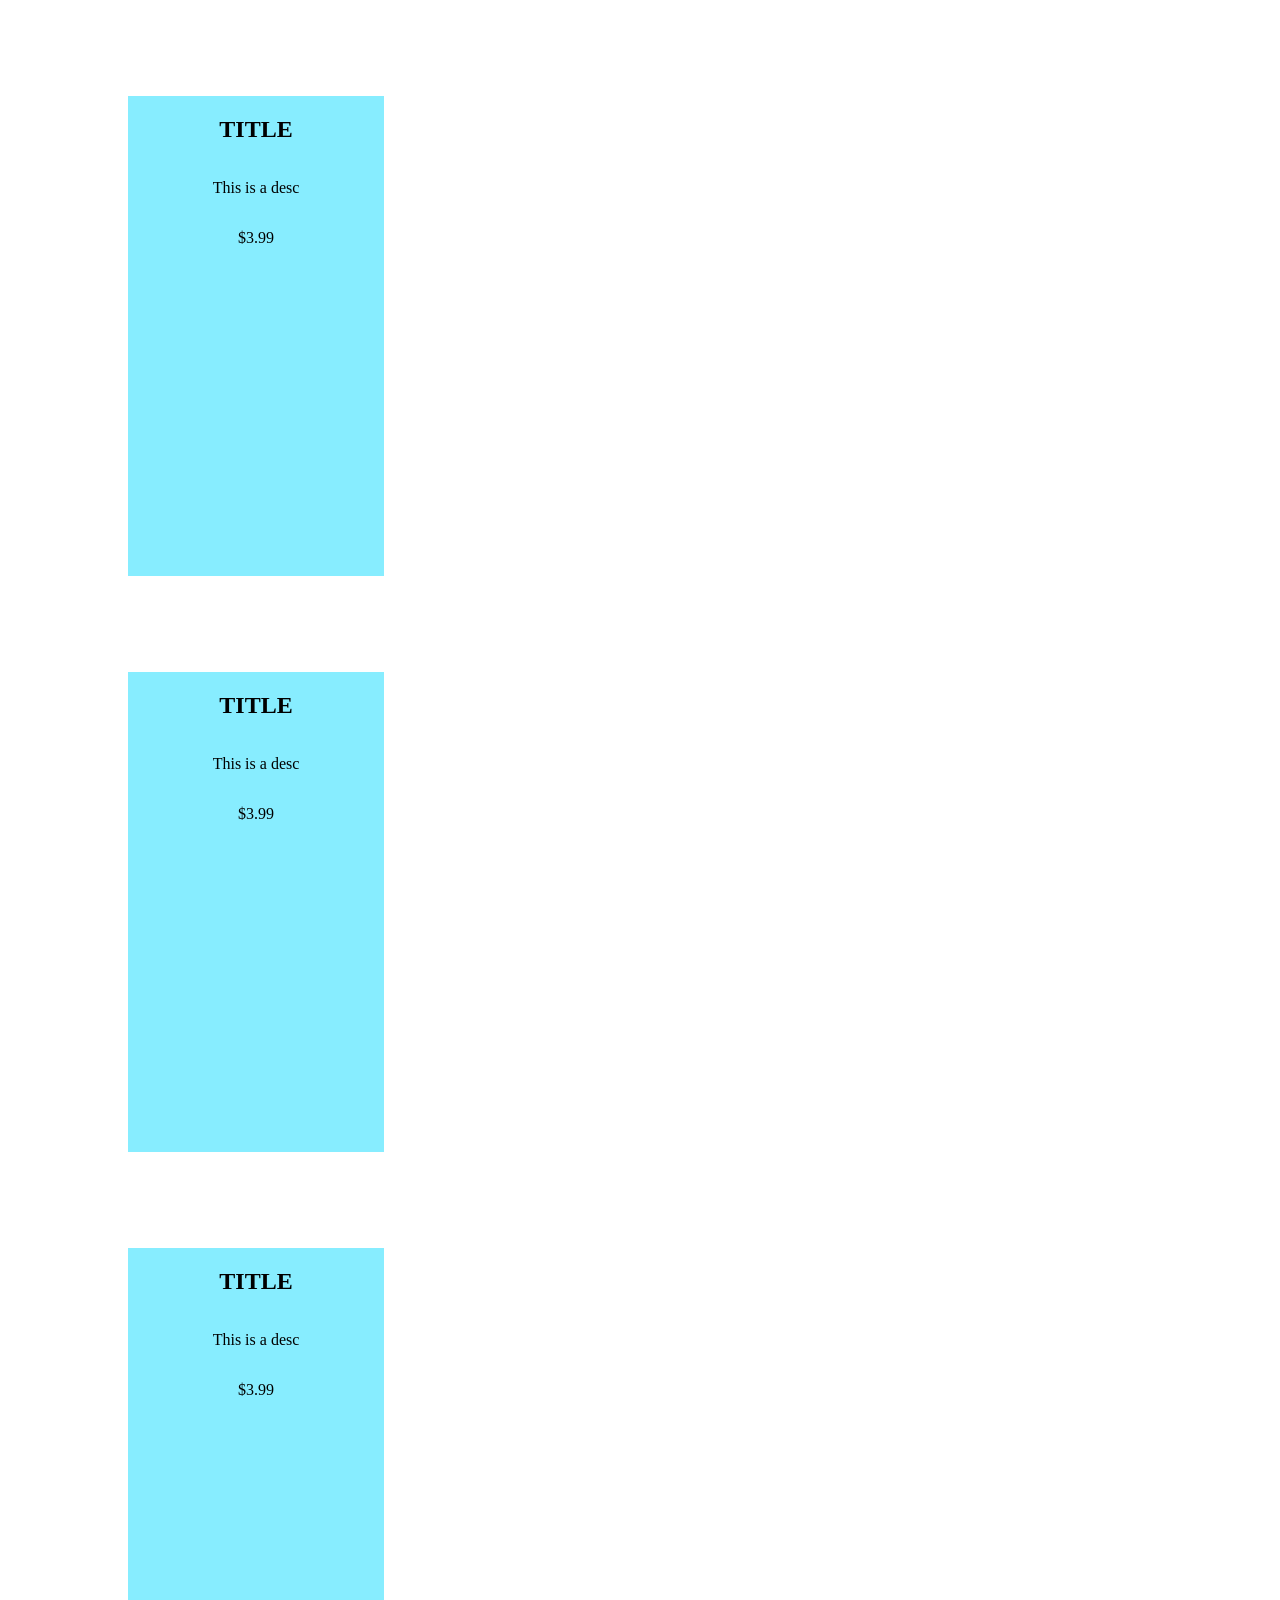
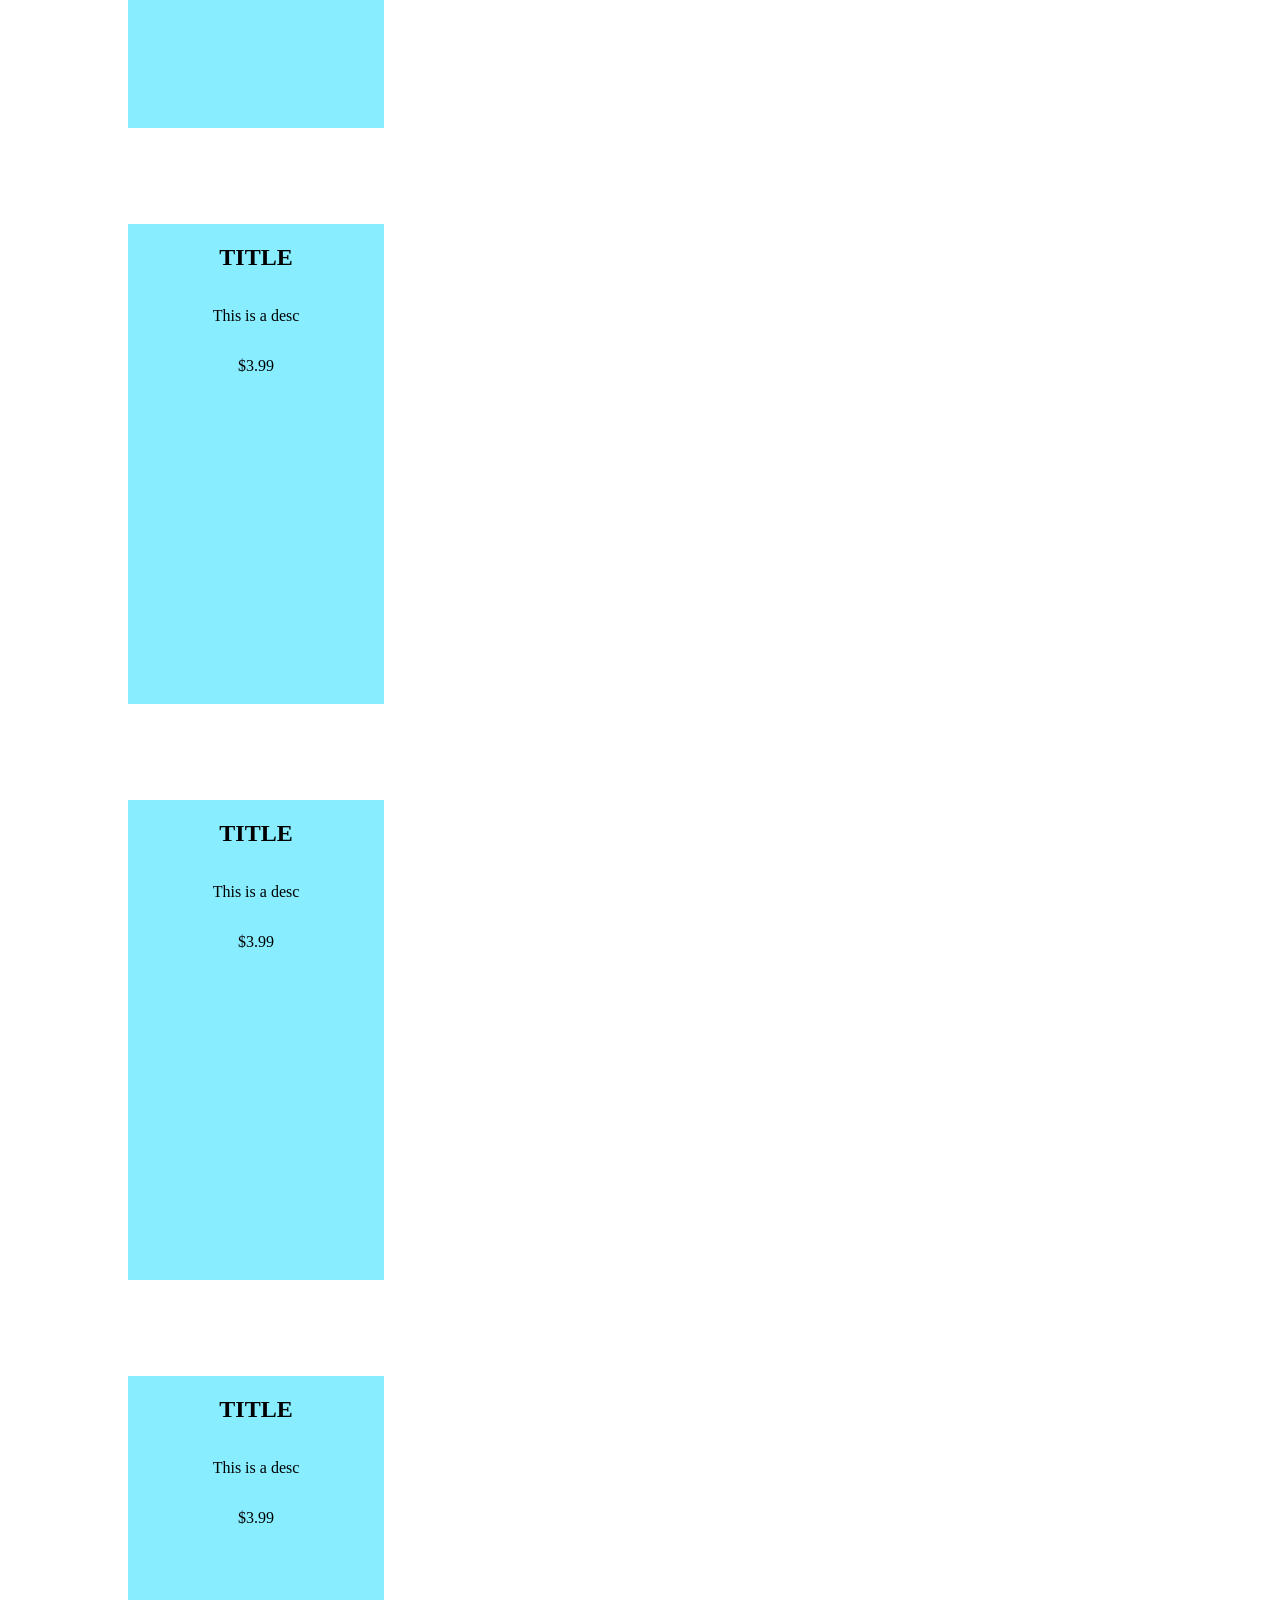
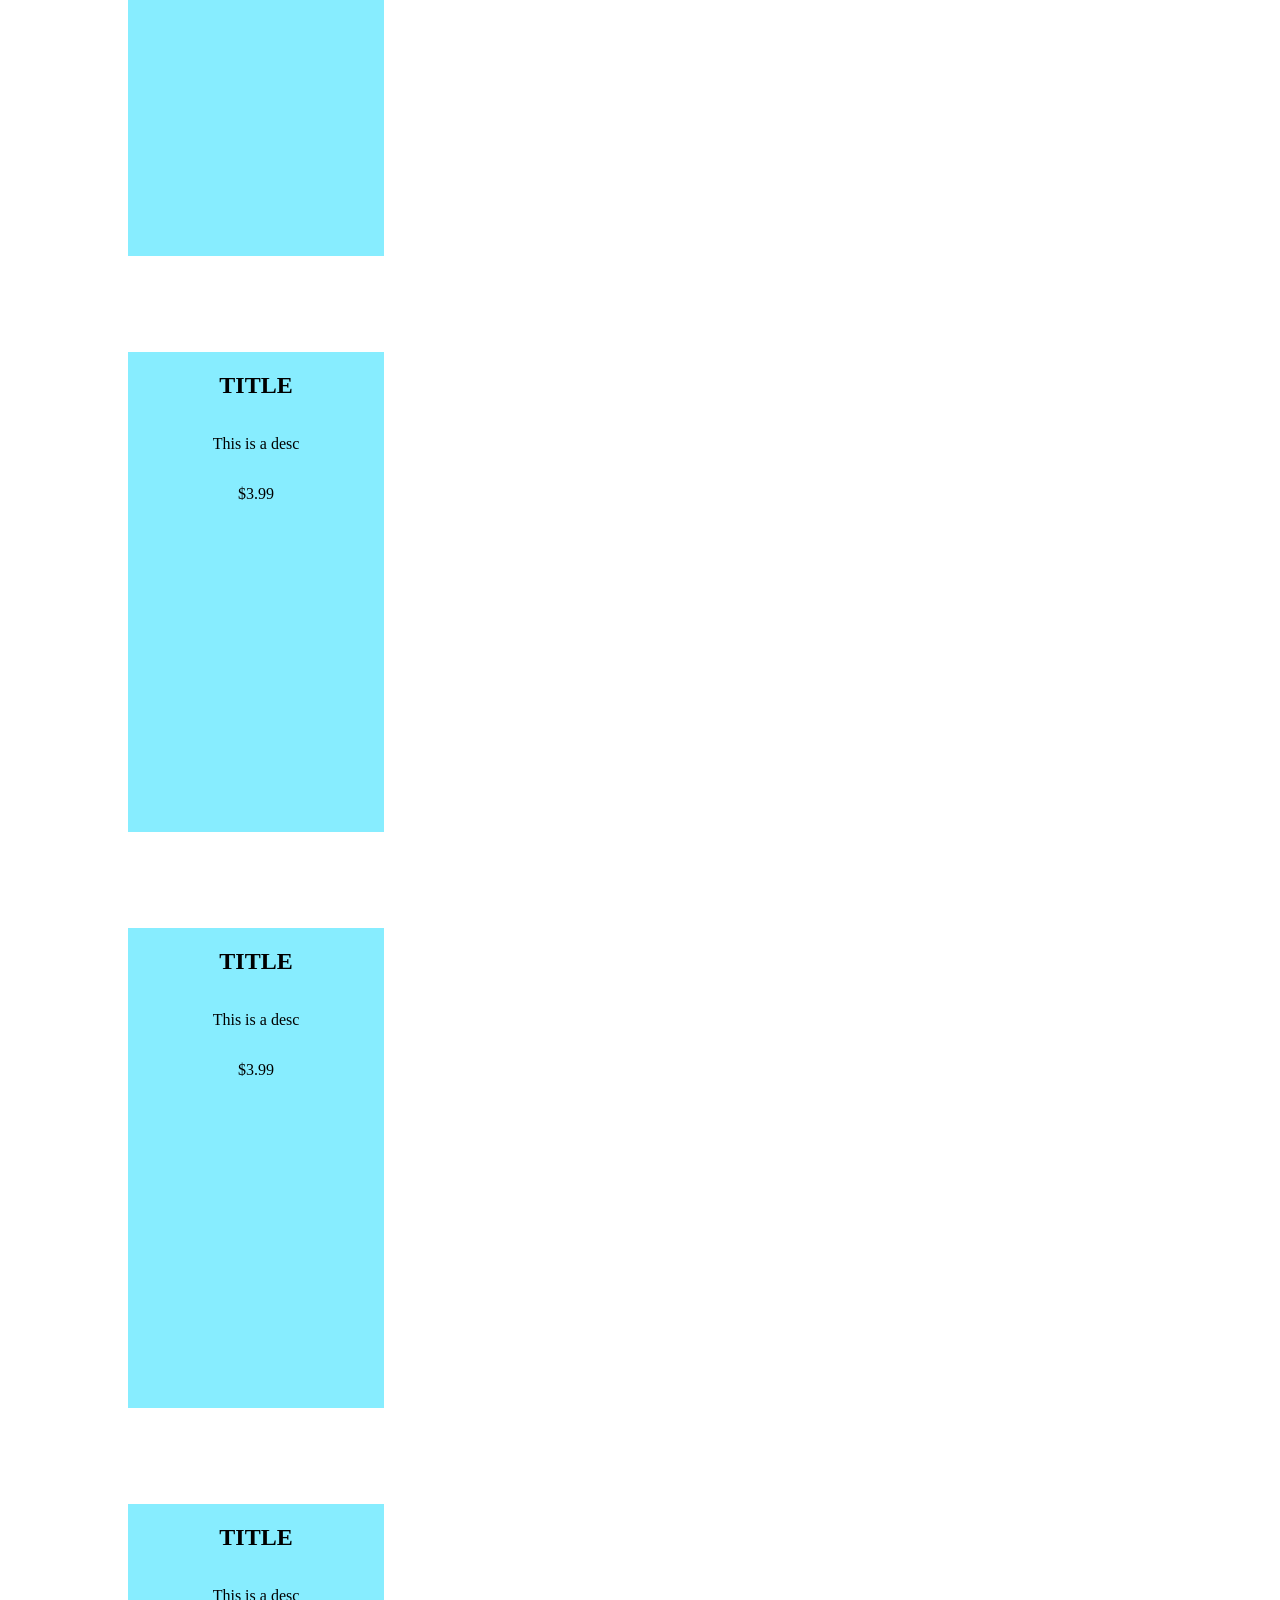
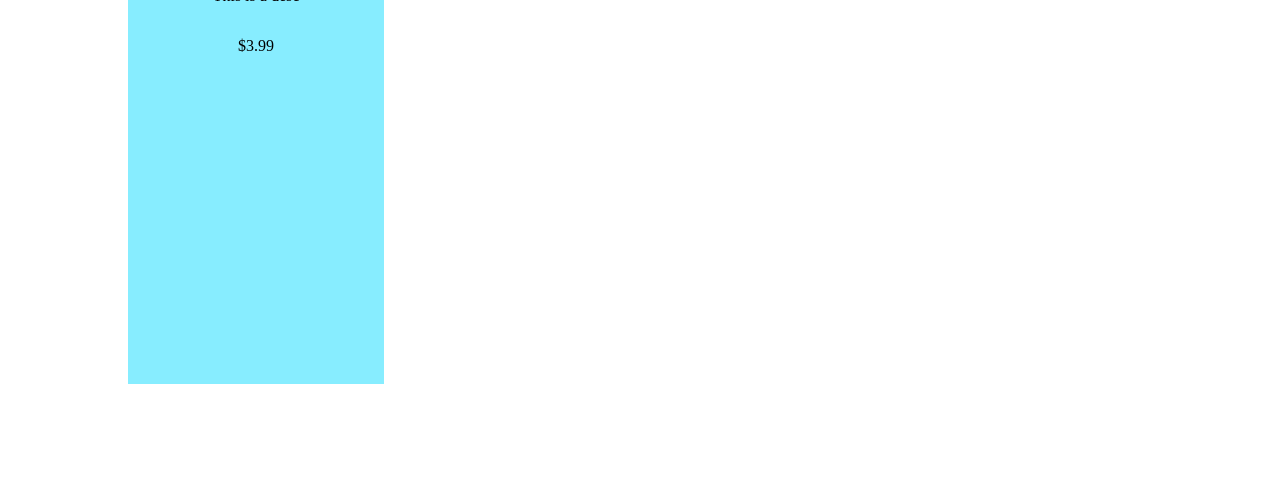
<file: flexbox.html>
<html lang="en">
  <head>
    <meta charset="UTF-8" />
    <meta name="viewport" content="width=device-width, initial-scale=1.0" />
    <title>Document</title>
    <link rel="stylesheet" href="box.css">
  </head>
  <body>
    <section class="container">
      <div class="box">
        <h2 class="title">TITLE</h2>
        <p class="desc">This is a desc</p>
        <p class="price">$3.99</p>
      </div>
      <div class="box">
        <h2 class="title">TITLE</h2>
        <p class="desc">This is a desc</p>
        <p class="price">$3.99</p>
      </div>
      <div class="box">
        <h2 class="title">TITLE</h2>
        <p class="desc">This is a desc</p>
        <p class="price">$3.99</p>
      </div>
      <div class="box">
        <h2 class="title">TITLE</h2>
        <p class="desc">This is a desc</p>
        <p class="price">$3.99</p>
      </div>
      <div class="box">
        <h2 class="title">TITLE</h2>
        <p class="desc">This is a desc</p>
        <p class="price">$3.99</p>
      </div>
      <div class="box">
        <h2 class="title">TITLE</h2>
        <p class="desc">This is a desc</p>
        <p class="price">$3.99</p>
      </div>
      <div class="box">
        <h2 class="title">TITLE</h2>
        <p class="desc">This is a desc</p>
        <p class="price">$3.99</p>
      </div>
      <div class="box">
        <h2 class="title">TITLE</h2>
        <p class="desc">This is a desc</p>
        <p class="price">$3.99</p>
      </div>
      <div class="box">
        <h2 class="title">TITLE</h2>
        <p class="desc">This is a desc</p>
        <p class="price">$3.99</p>
      </div>
    </section>
  </body>
</html>
</file>
<file: box.css>
.box{
     display: flex;
    flex-wrap: wrap;
    flex-direction: column;
    align-items: center;
    height: 30rem;
    width: 25%;
    background-color: #87edff;
    margin: 3rem 0rem;
}

.container{
    display: flex;
    width: 80vw;
     flex-wrap: wrap;
    flex-direction: column;
    justify-content: space-between;
    margin: 3rem auto;
    gap: 10%
     }
</file>
